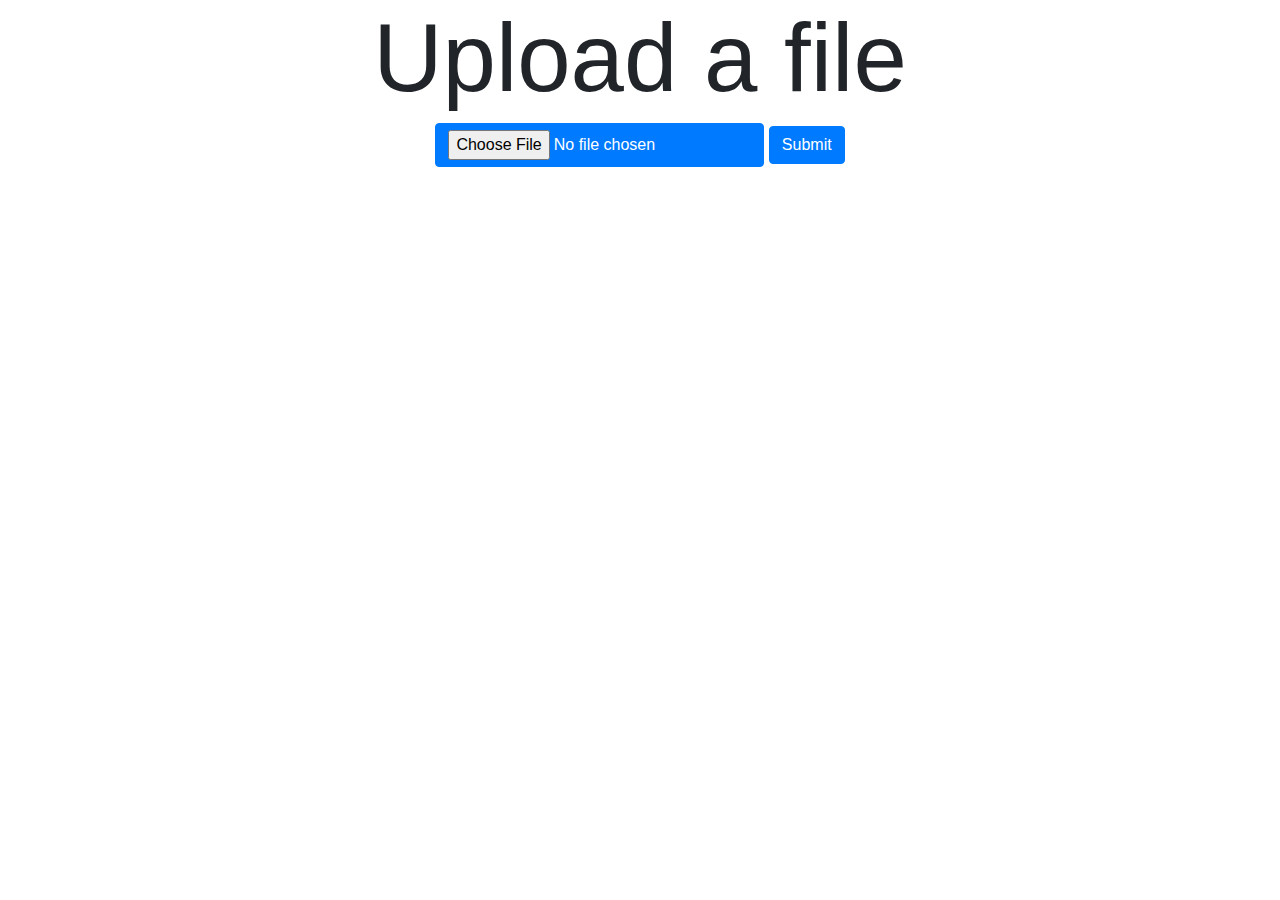
<file: mondeo/templates/upload.html>
<html>
<head>
    <title> Upload a config file </title>
    <link rel="icon" type="image/png" href="/figs/logo.png">
<link rel="stylesheet" href="https://cdn.jsdelivr.net/npm/bootstrap@4.3.1/dist/css/bootstrap.min.css" integrity="sha384-ggOyR0iXCbMQv3Xipma34MD+dH/1fQ784/j6cY/iJTQUOhcWr7x9JvoRxT2MZw1T" crossorigin="anonymous">
</head>
<body>
    <h1 class="display-1 text-center">Upload a file</h1>
    <div class="text-center">
      <form action = "/upload" method = "POST"
         enctype = "multipart/form-data">
         <input type = "file" name = "file" class="btn btn-primary"/>
         <input type = "submit" class="btn btn-primary" />
      </form>   
   </body>
</html>
</file>
